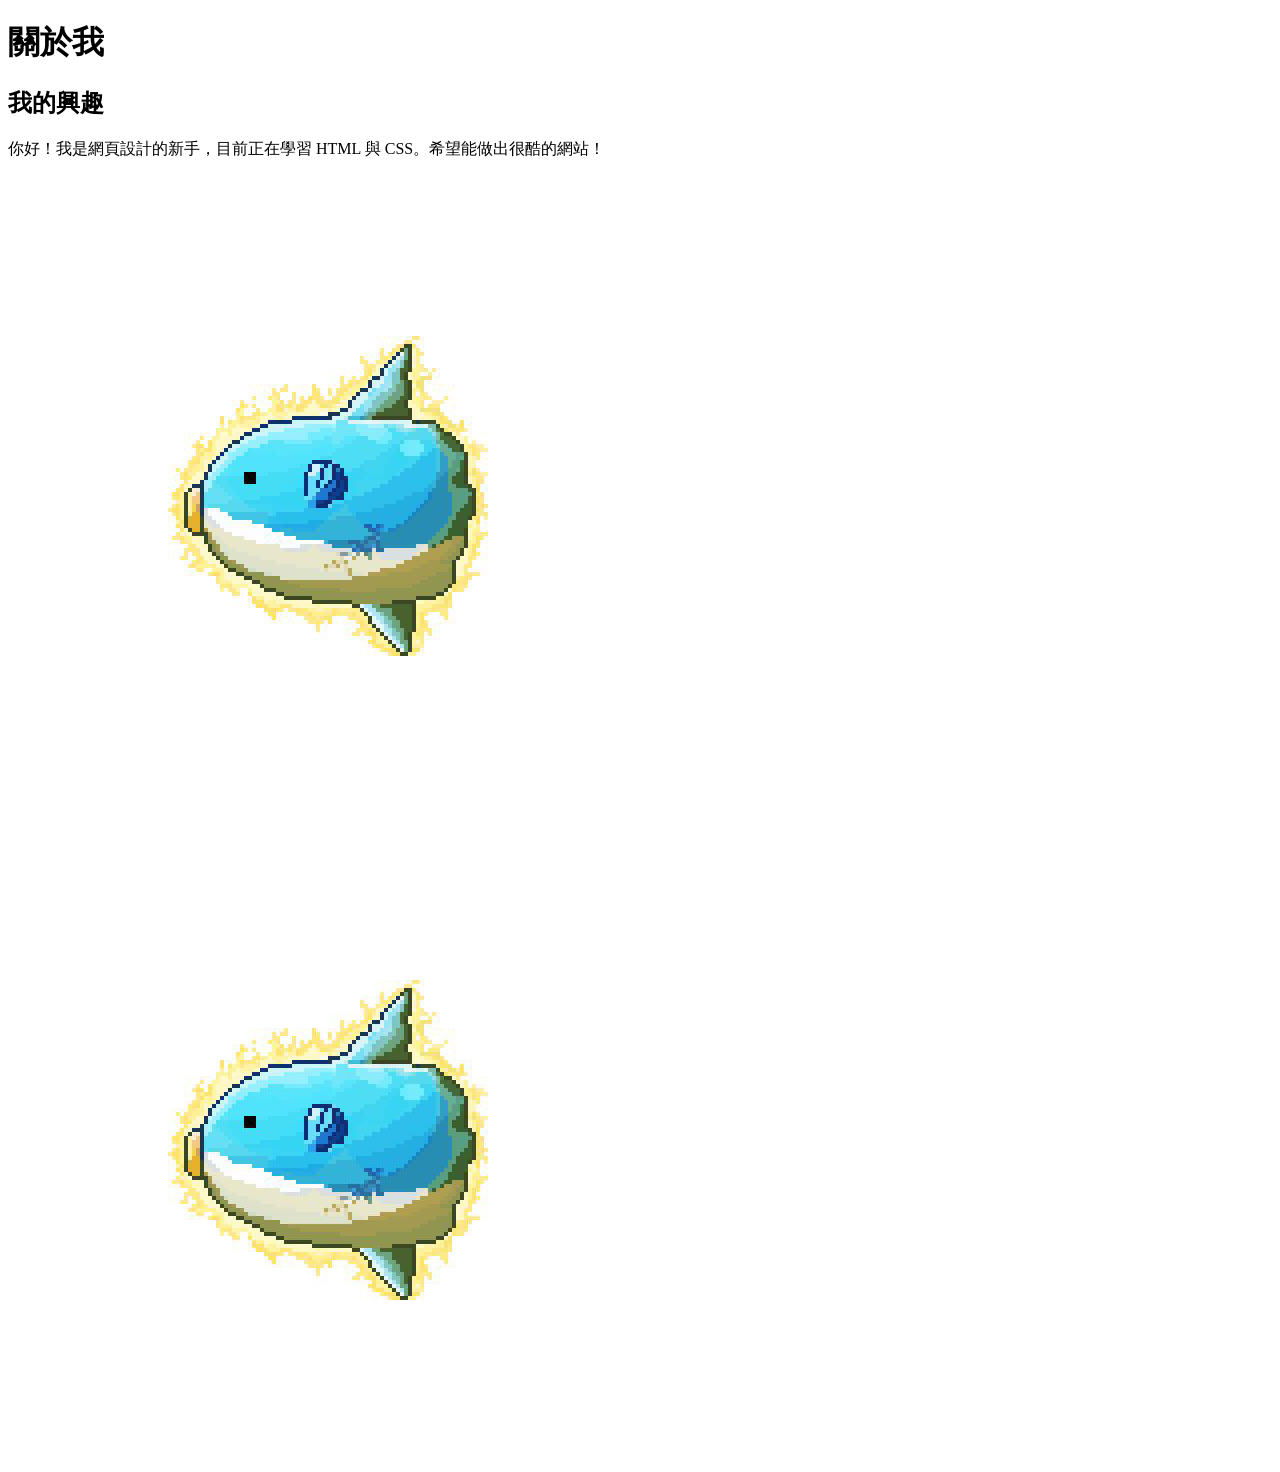
<file: index.html>
<!DOCTYPE html>
<html lang="zh-Hant">
<head>
    <meta charset="UTF-8">
    <meta name="viewport" content="width=device-width, initial-scale=1.0">
    <title>我的網站</title>
</head>
<body>
<h1>關於我</h1>
    <h2>我的興趣</h2>
    <p>你好！我是網頁設計的新手，目前正在學習 HTML 與 CSS。希望能做出很酷的網站！</p>
    <a href="./pages/page1.html"><img src="./images/manbo.jpg" alt="網站商標"></a>
    <a href="./pages/page2.html"><img src="./images/manbo.jpg" alt="網站商標"></a>
</body>
</html>
</file>
